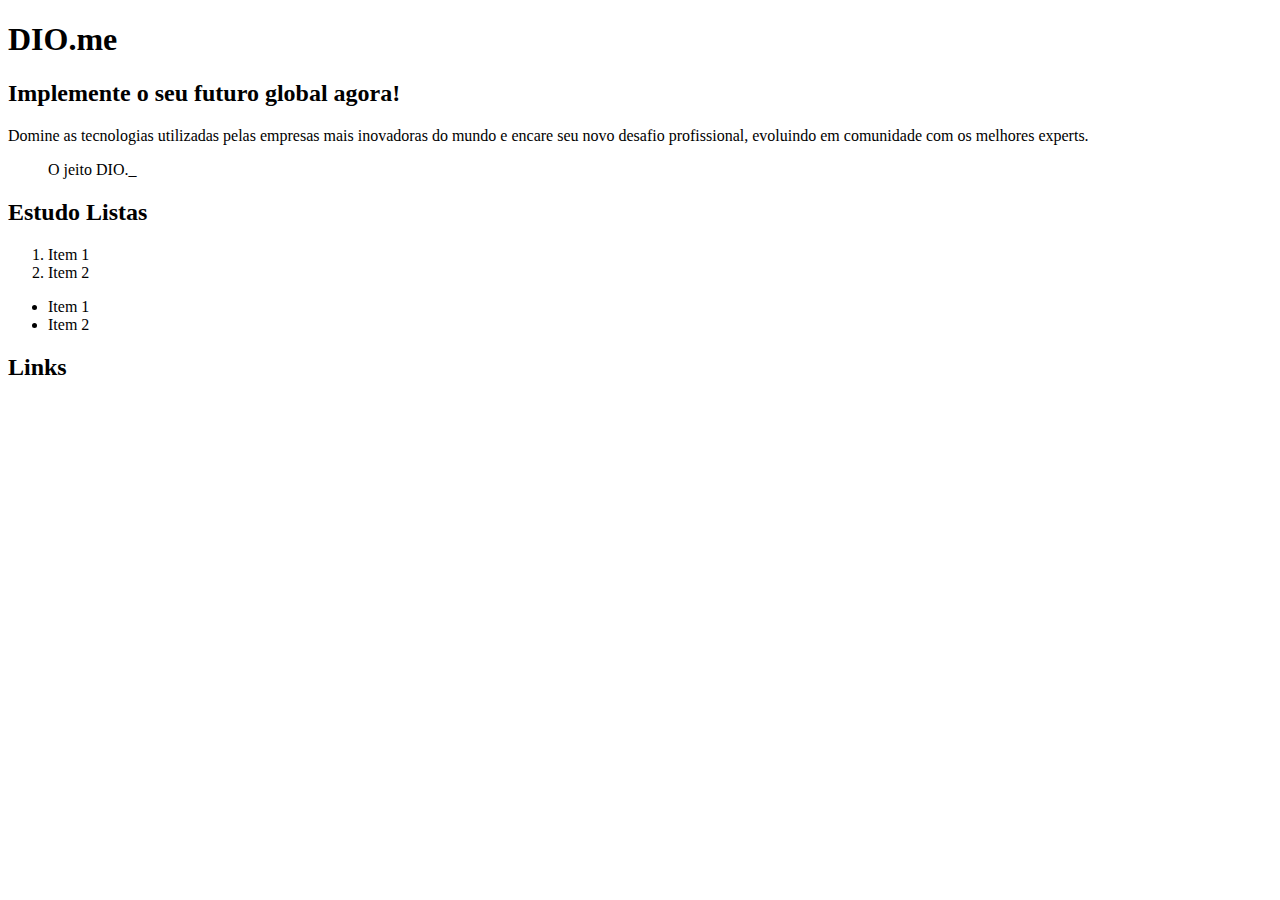
<file: Html-Estudos/index.html>
<!DOCTYPE html>
<html lang="pt-br">
<head>
    <meta charset="UTF-8">
    <meta http-equiv="X-UA-Compatible" content="IE=edge">
    <meta name="viewport" content="width=device-width, initial-scale=1.0">
    <title>Meu Html</title>
</head>
<body>
    <h1>DIO.me</h1>
    <h2>Implemente o seu futuro global agora!</h2>
    <p>
        Domine as tecnologias utilizadas pelas empresas mais 
        inovadoras do mundo e encare seu novo desafio
        profissional, evoluindo em comunidade com os
        melhores experts.
    </p>
    <blockquote>O jeito DIO._</blockquote>


    <h2>Estudo Listas</h2>
    <ol>
        <li>Item 1</li>
        <li>Item 2</li>
    </ol>

    <ul>
        <li>Item 1</li>
        <li>Item 2</li>
    </ul>

    <h2>Links</h2>

</body>
</html>
</file>
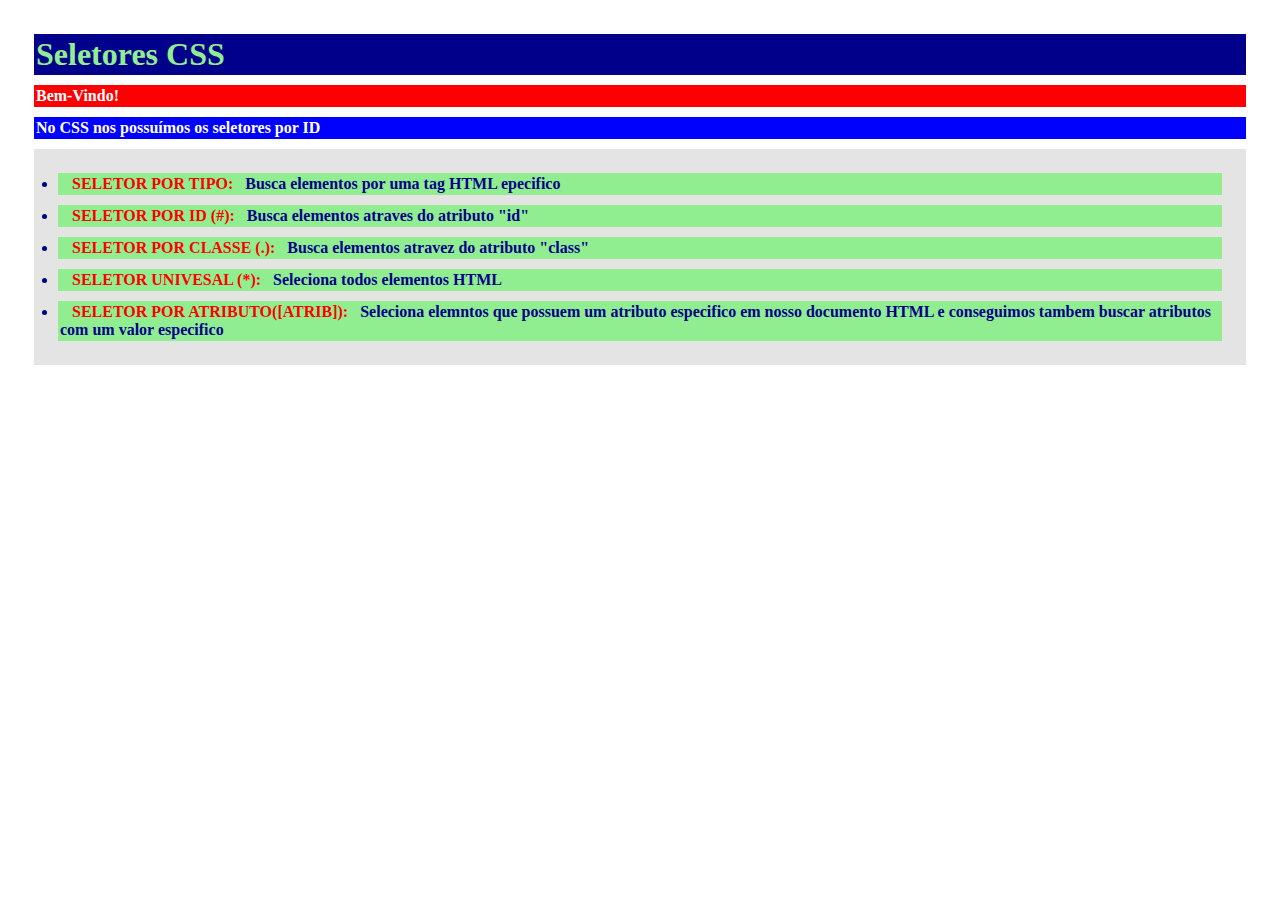
<file: css-style-estudos/aula1/index.html>
<!DOCTYPE html>
<html lang="en">
<head>
    <meta charset="UTF-8">
    <meta http-equiv="X-UA-Compatible" content="IE=edge">
    <meta name="viewport" content="width=device-width, initial-scale=1.0">
    <link rel="stylesheet" href="assets/css/style.css">
    <title>Trilha de CSS</title>
    <style>
        /*
        *SLETORES: definem em quais elementos nos vamos aplicar o CSS
        * 1. Seletor de Tag/Tipo
        * 2. Seletor de Id
        * 3. Seletor de Classes
        * 4. Seletor Universal
        * 5. Seletor de atributo
        */
    </style>
</head>
<body>
    <h1>Seletores CSS</h1>
    <p id="texto-boas-vindas">Bem-Vindo!</p>
    <p id="explicacao-seletores">No CSS nos possuímos os seletores por ID</p>
    <div>
        <ul>
            <li><b class="seletores-mais-comuns texto-maisculo" >Seletor por Tipo:</b>Busca elementos por uma tag HTML epecifico</li>
            <li><b class="seletores-mais-comuns texto-maisculo" >Seletor por id (#):</b>Busca elementos atraves do atributo "id"</li>
            <li><b class="seletores-mais-comuns texto-maisculo" >Seletor por Classe (.):</b>Busca elementos atravez do atributo "class"</li>
            <li><b class="seletores-mais-comuns texto-maisculo" >Seletor Univesal (*):</b>Seleciona todos elementos HTML </li>
            <li><b class="seletores-mais-comuns texto-maisculo" >Seletor por atributo([atrib]):</b>Seleciona elemntos que possuem um atributo especifico em nosso documento HTML e conseguimos tambem buscar atributos com um valor especifico </li>
        </ul>
    </div>
</body>
</html>
</file>
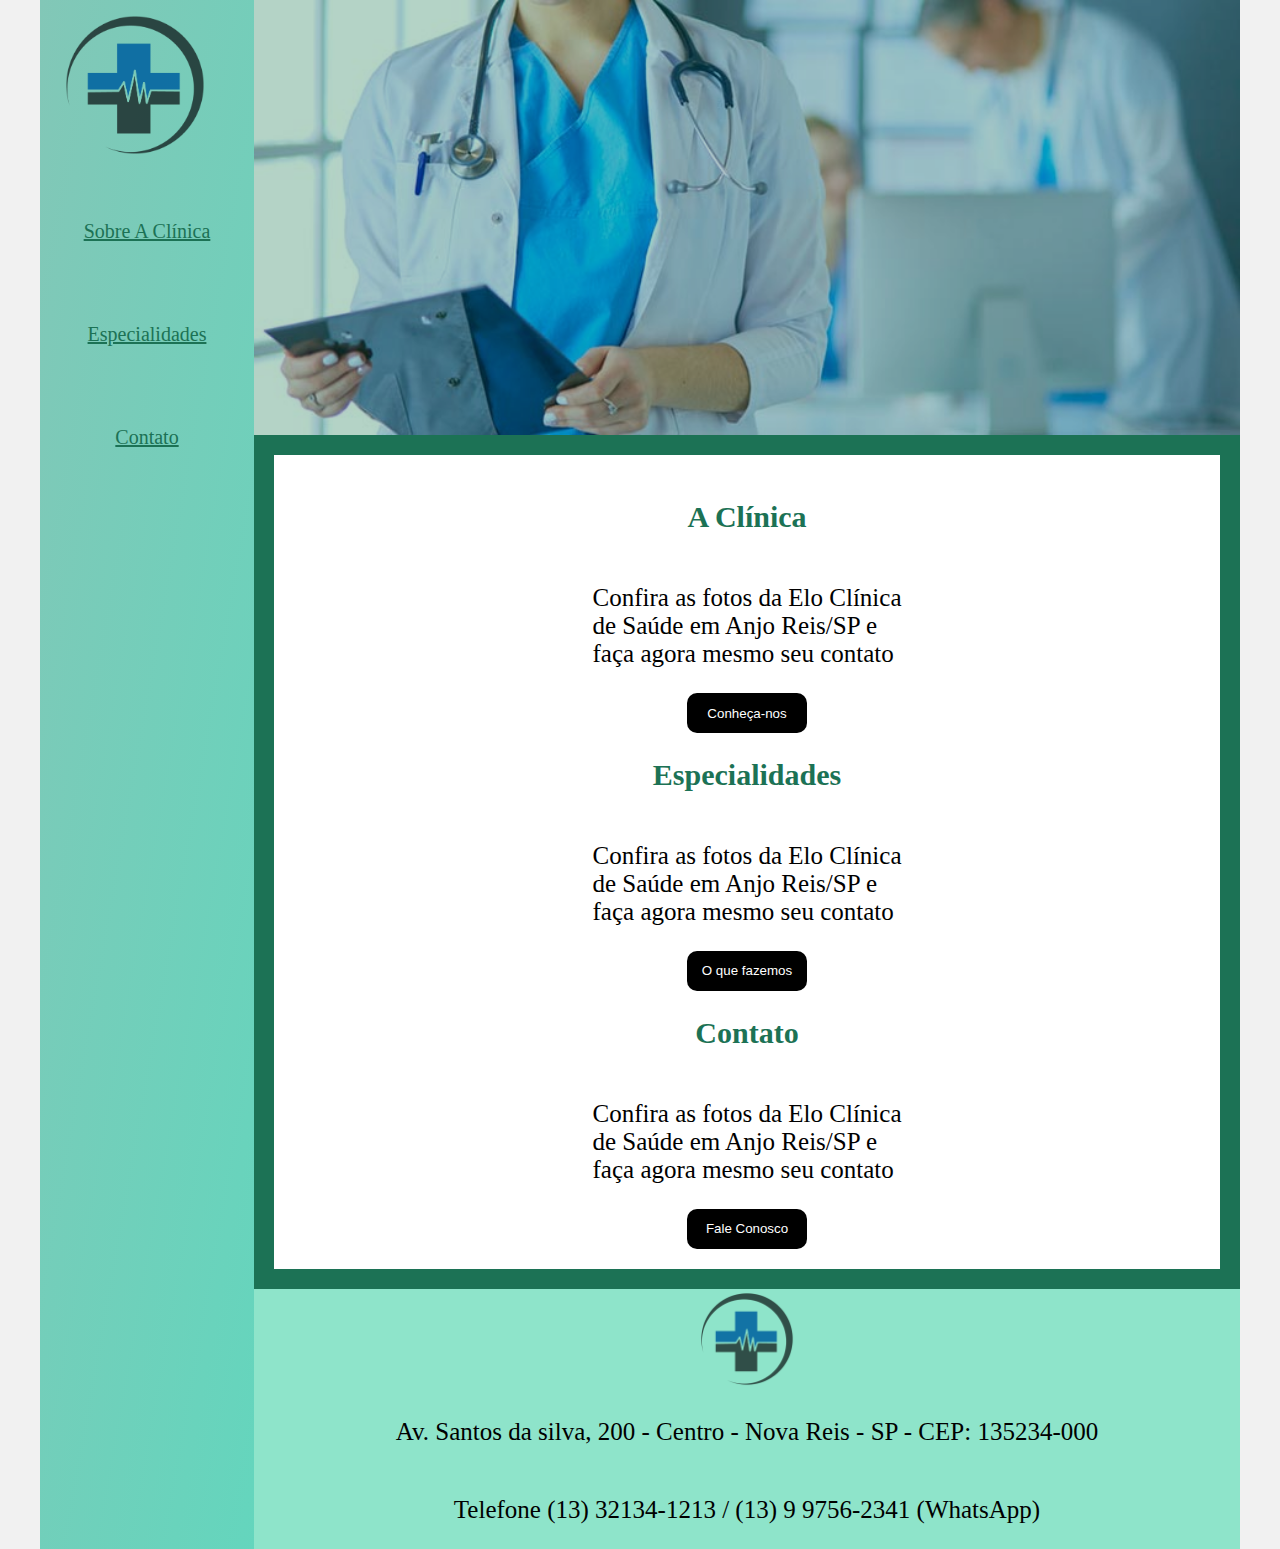
<file: Html-Estudos/desafio-projeto2-siteHTML/index.html>
<!DOCTYPE html>
<html lang="en">
<head>
    <meta charset="UTF-8">
    <meta http-equiv="X-UA-Compatible" content="IE=edge">
    <meta name="viewport" content="width=device-width, initial-scale=1.0">
    <title>Template - Utilizar como modelo</title>
    <link rel="stylesheet" href="style.css">
</head>
<body>
    <div class="wrapper">
        <div class="menu">
            <!-- Aqui vai o seu menu -->
            <a href="index.html"><img src="img/logo.png" alt=""></a>
            <ul>
                <li>
                    <a href="sobre.html">Sobre A Clínica</a>
                </li>
                <li>
                    <a href="esp.html">Especialidades</a>
                </li>
                <li>
                    <a href="contato.html">Contato</a>
                </li>
            </ul>
        </div>

        <div class="main">
            <div class="header">
                <img src="img/background1.jpg" alt="background clinica medica">
                <!-- Aqui vai o seu header -->
            </div>
    
            <div class="content">
                <div class="resume">
                    <h2>A Clínica</h2>
                    <p>Confira as fotos da Elo Clínica<br>
                       de Saúde em Anjo Reis/SP e<br>
                       faça agora mesmo seu contato</p>
                       <button>Conheça-nos</button>
                </div>

                <div class="resume">
                    <h2>Especialidades</h2>
                    <p>Confira as fotos da Elo Clínica<br>
                       de Saúde em Anjo Reis/SP e<br>
                       faça agora mesmo seu contato</p>
                       <button>O que fazemos</button>
                </div>

                <div class="resume">
                    <h2>Contato</h2>
                    <p>Confira as fotos da Elo Clínica<br>
                       de Saúde em Anjo Reis/SP e<br>
                       faça agora mesmo seu contato</p>
                       <button>Fale Conosco</button>
                </div>

                <!-- Aqui vai o seu conteúdo -->
            </div>
    
            <div class="footer">
                <a href="index.html"><img src="img/logo.png" alt=""></a>
                <p>Av. Santos da silva, 200 - Centro - Nova Reis - SP - CEP: 135234-000</p>
                <p>Telefone (13) 32134-1213 / (13) 9 9756-2341 (WhatsApp)</p>
                <!-- Aqui vai o seu rodapé -->
            </div>
        </div>
    </div>
</body>
</html>
</file>
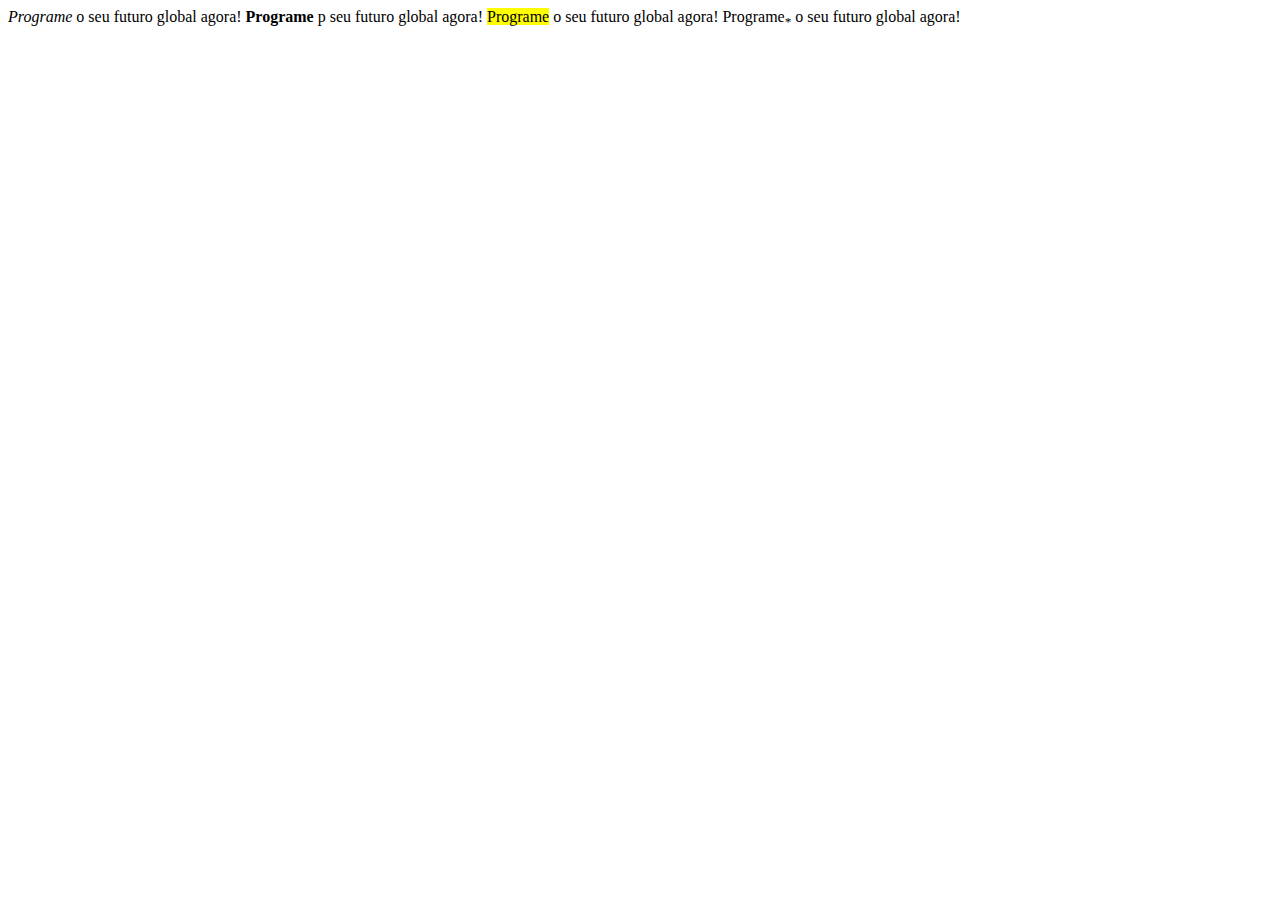
<file: Html-Estudos/EstruturandoHTML/index.html>
<!DOCTYPE html>
<html lang="en">
<head>
    <meta charset="UTF-8">
    <meta http-equiv="X-UA-Compatible" content="IE=edge">
    <meta name="viewport" content="width=device-width, initial-scale=1.0">
    <title>Estrutura HTML</title>
</head>
<body>
    <i>Programe</i> o seu futuro global agora!
    <b>Programe</b> p seu futuro global agora!
    <mark>Programe</mark> o seu futuro global agora!
    Programe<sub>*</sub> o seu futuro global agora!

</body>
</html>
</file>
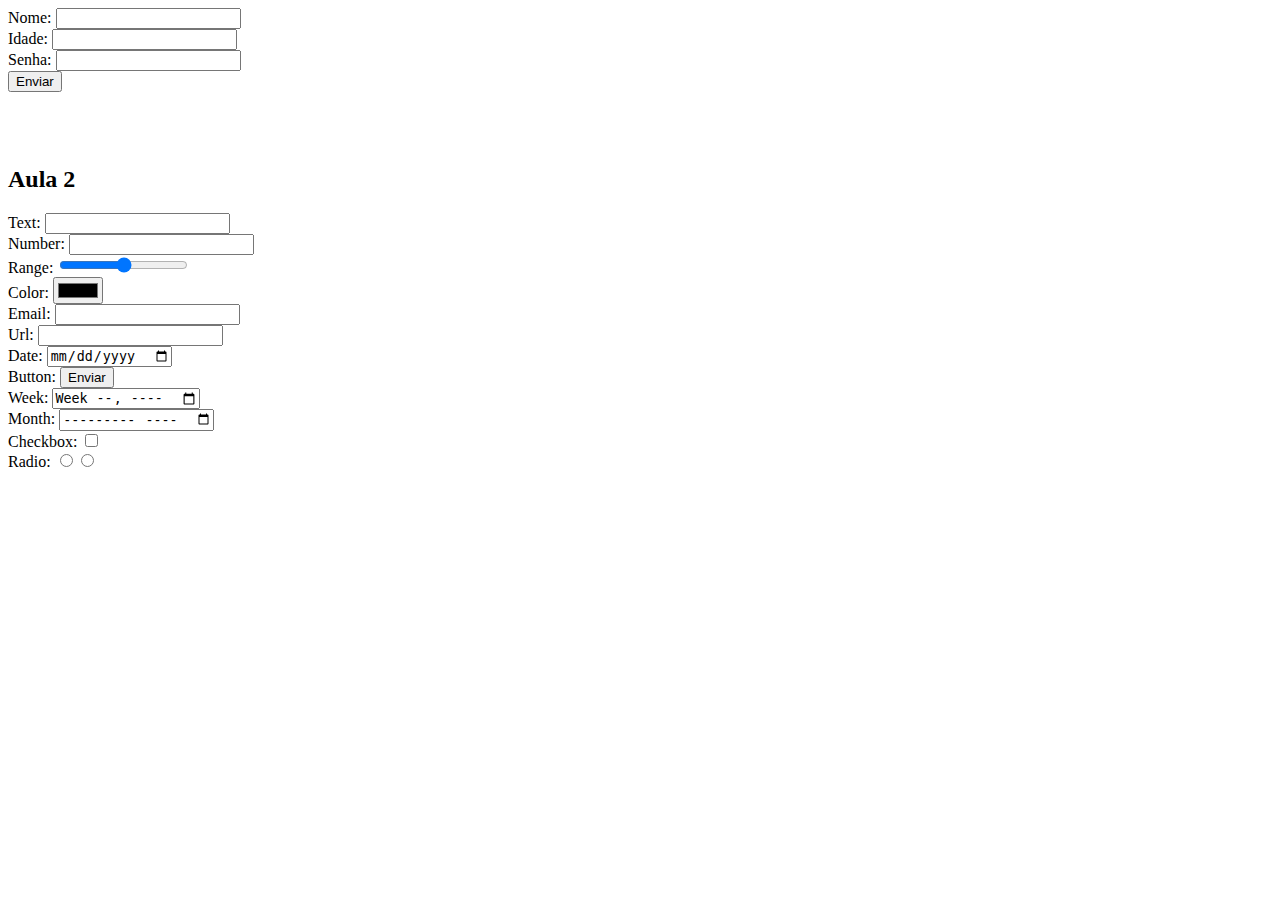
<file: Html-Estudos/Estudo-Formulario/index.html>
<!DOCTYPE html>
<html lang="en">
<head>
    <meta charset="UTF-8">
    <meta http-equiv="X-UA-Compatible" content="IE=edge">
    <meta name="viewport" content="width=device-width, initial-scale=1.0">
    <title>Formulario de Cadastro</title>
</head>
<body>
    <form name="signup" action="meusite.com.br" method="POST">
        Nome: <input type="text" name="name" /><br>
        Idade: <input type="number" name="age" /><br>
        Senha: <input type="password" name="password" /><br>
        <button type="submit">Enviar</button>
    </form><br><br><br>
    <H2>Aula 2</H2>

    <form action="">
        <label for="">Text: </label><input type="text"><br>
        <label for="">Number: </label><input type="number" min="0" step="5"><br>
        <label for="">Range: </label><input type="range"><br>
        <label for="">Color: </label><input type="color"><br>
        <label for="">Email: </label><input type="mail"><br>
        <label for="">Url: </label><input type="url"><br>
        <label for="">Date: </label><input type="date"><br>
        <label for="">Button: </label><input type="button" value="Enviar"><br>
        <label for="">Week: </label><input type="week"><br>
        <label for="">Month: </label><input type="month"><br>
        <label for="">Checkbox: </label><input type="checkbox"><br>
        <label for="">Radio: </label><input type="radio" name="Aceita"><input type="radio" name="Aceita">
    </form>



</body>
</html>
</file>
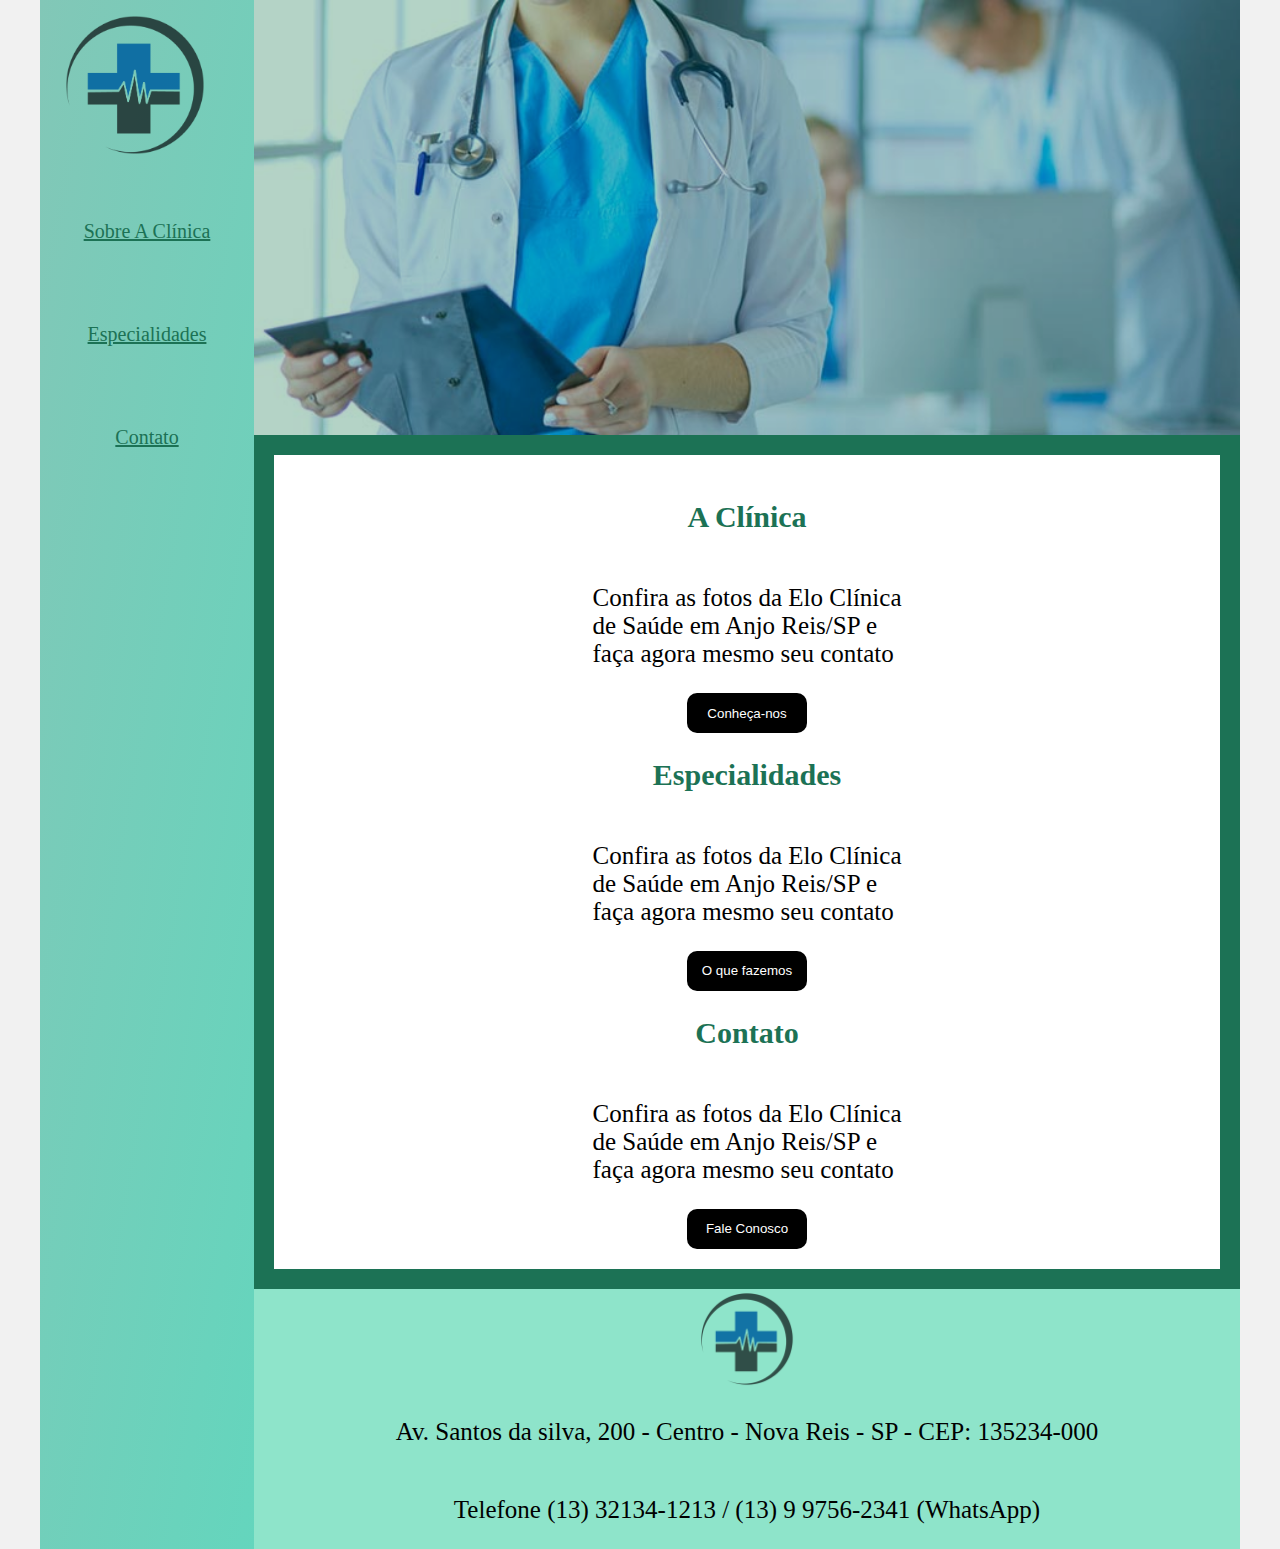
<file: Html-Estudos/desafio-projeto2-siteHTML/contato.html>
<!DOCTYPE html>
<html lang="en">
<head>
    <meta charset="UTF-8">
    <meta http-equiv="X-UA-Compatible" content="IE=edge">
    <meta name="viewport" content="width=device-width, initial-scale=1.0">
    <title>Template - Utilizar como modelo</title>
    <link rel="stylesheet" href="style.css">
</head>
<body>
    <div class="wrapper">
        <div class="menu">
            <!-- Aqui vai o seu menu -->
            <a href="index.html"><img src="img/logo.png" alt=""></a>
            <ul>
                <li>
                    <a href="index.html">Sobre A Clínica</a>
                </li>
                <li>
                    <a href="index.html">Especialidades</a>
                </li>
                <li>
                    <a href="index.html">Contato</a>
                </li>
            </ul>
        </div>

        <div class="main">
            <div class="header">
                <img src="img/background1.jpg" alt="background clinica medica">
                <!-- Aqui vai o seu header -->
            </div>
    
            <div class="content">
                <div class="resume">
                    <h2>A Clínica</h2>
                    <p>Confira as fotos da Elo Clínica<br>
                       de Saúde em Anjo Reis/SP e<br>
                       faça agora mesmo seu contato</p>
                       <button>Conheça-nos</button>
                </div>

                <div class="resume">
                    <h2>Especialidades</h2>
                    <p>Confira as fotos da Elo Clínica<br>
                       de Saúde em Anjo Reis/SP e<br>
                       faça agora mesmo seu contato</p>
                       <button>O que fazemos</button>
                </div>

                <div class="resume">
                    <h2>Contato</h2>
                    <p>Confira as fotos da Elo Clínica<br>
                       de Saúde em Anjo Reis/SP e<br>
                       faça agora mesmo seu contato</p>
                       <button>Fale Conosco</button>
                </div>

                <!-- Aqui vai o seu conteúdo -->
            </div>
    
            <div class="footer">
                <a href="index.html"><img src="img/logo.png" alt=""></a>
                <p>Av. Santos da silva, 200 - Centro - Nova Reis - SP - CEP: 135234-000</p>
                <p>Telefone (13) 32134-1213 / (13) 9 9756-2341 (WhatsApp)</p>
                <!-- Aqui vai o seu rodapé -->
            </div>
        </div>
    </div>
</body>
</html>
</file>
<file: css-style-estudos/aula1/assets/css/style.css>
*{
    margin: 10px;
    font-weight: bold;
    padding: 2px;
}

h1 {
    background: darkblue;
    color: lightgreen;
}

div {
    background: rgb(228, 228, 228);
    color:  darkblue;
}
 
li {
    background: lightgreen;
}

#texto-boas-vindas {
    background: red;
    color: white;
}

#explicacao-seletores {
    background: blue;
    color: white;
}

.seletores-mais-comuns {
    color: red;
}

.texto-maisculo {
    text-transform: uppercase;
}
</file>
<file: Html-Estudos/desafio-projeto2-siteHTML/style.css>
html, body {
    margin: 0;
}
body {
    background-color: #f1f1f1;
    display: flex;
    justify-content: center;
}

.wrapper {
    width: 1200px;
    display: flex;
    margin: 0 auto;
    background-color: rgb(28, 114, 85);
}
.main {
    display: flex;
    flex-flow: column;
    width: 85%;
}
.menu {
    width: 15%;
    background: linear-gradient(-80deg, rgb(7, 204, 129) 1%, rgba(51,237,199,1) 34%, rgb(130, 199, 183));
	background-size: 400% 400%;
	animation: gradient 5s ease infinite;
    padding: 10px 20px 0px;
}
.header {
    background-color: rgb(5, 108, 65);
    min-height: 150px;
}
.content {
    background-color: white;
    min-height: 300px;
    padding: 20px;
    display: flex;
    align-items: center;
    flex-direction: column;
    margin: 20px;
}

h2 {
    color: rgb(28, 114, 85);
    font-size: 30px;
}

button {
    width: 120px;
    height: 40px;
    border-radius: 10px;
    border: 0;
    background: black;
    color: white;
    cursor:pointer;
    display: flex;
    justify-content: center;
    align-items: center;
}

button:hover {
    background:rgb(28, 114, 85);
}

.content .resume {
    display: flex;
    flex-direction: column;
    align-items: center;
}

.footer {
    background-color: rgb(142, 228, 202);
    min-height: 150px;
    color: black;
    display: flex;
    flex-direction: column;
    align-items: center;
}

.main .header img {
    width: 100%;
    height: 100%;
    opacity: 0.7;
}

.wrapper .menu img {
    width: 150px;
}

p {
    font-size: 25px;
}


.footer img {
    width: 100px;
}



ul {
    list-style-type: none;
    display: flex;
    flex-direction: column;
    align-items: center;
    padding: 0;

}

ul li {
    margin: 40px 0;
    font-size: 20px;
}

a{
    color: rgb(28, 114, 85);
}

a:hover {
    color: white;
}





@keyframes gradient {
	0% {
		background-position: 0% 50%;
	}
	50% {
		background-position: 100% 50%;
	}
	100% {
		background-position: 0% 50%;
	}
}
</file>
